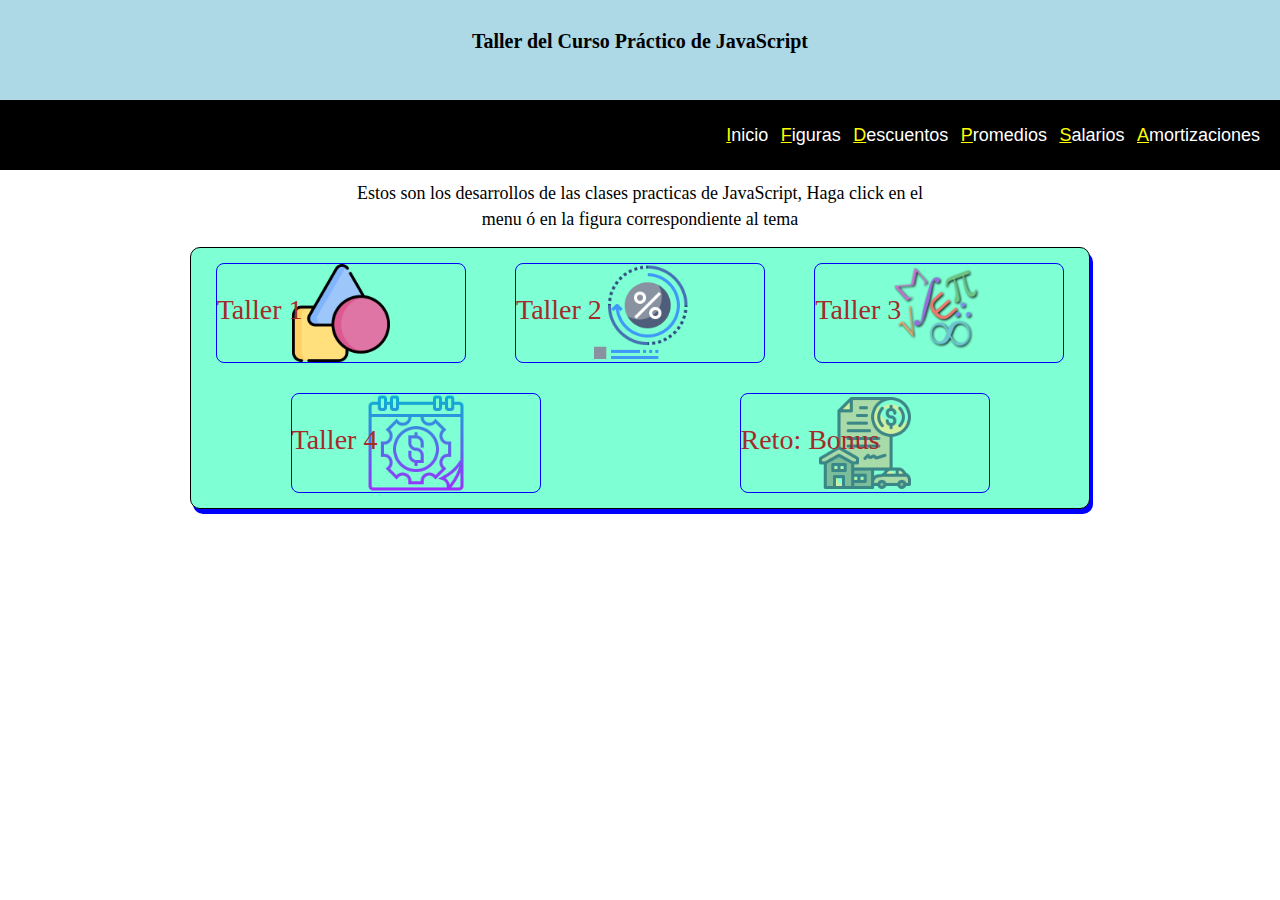
<file: index.html>
<!DOCTYPE html>
<html lang="en">
<head>
    <meta charset="UTF-8">
    <meta http-equiv="X-UA-Compatible" content="IE=edge">
    <meta name="viewport" content="width=device-width, initial-scale=1.0">
    <title>Home | Curso Práctico de JavaScript</title>
    <link rel="stylesheet" href="./index.css">
</head>
<body>
    <header>
        <h1>
            Taller del Curso Práctico de JavaScript
        </h1>
    </header>
    <nav class="navbar">
        <ul>
            <li><a href="#">Inicio</a></li>
            <li><a href="./figuras.html">Figuras</a></li>
            <li> <a href="./descuento.html">Descuentos</a></li>
            <li> <a href="./promedio.html">Promedios</a> </li>
            <li> <a href="./salarios.html">Salarios</a> </li>
            <li> <a href="./prestamo.html">Amortizaciones</a></li>
        </ul>
    </nav>
    <p class="intro">Estos son los desarrollos de las clases practicas de JavaScript, Haga click en el menu ó en la figura correspondiente al tema</p>
    <section>
        <ul>
            <li><a href="./figuras.html" class="figuras">Taller 1</a></li>
            <li> <a href="./descuento.html" class="descuento">Taller 2</a></li>
            <li> <a href="./promedio.html" class="promedio"> Taller 3</a> </li>
            <li> <a href="./salarios.html" class="salarios">Taller 4</a> </li>
            <li> <a href="./prestamo.html" class="reto">Reto: Bonus</a></li>
        </ul>
    </section>    
</body>
</html>
</file>
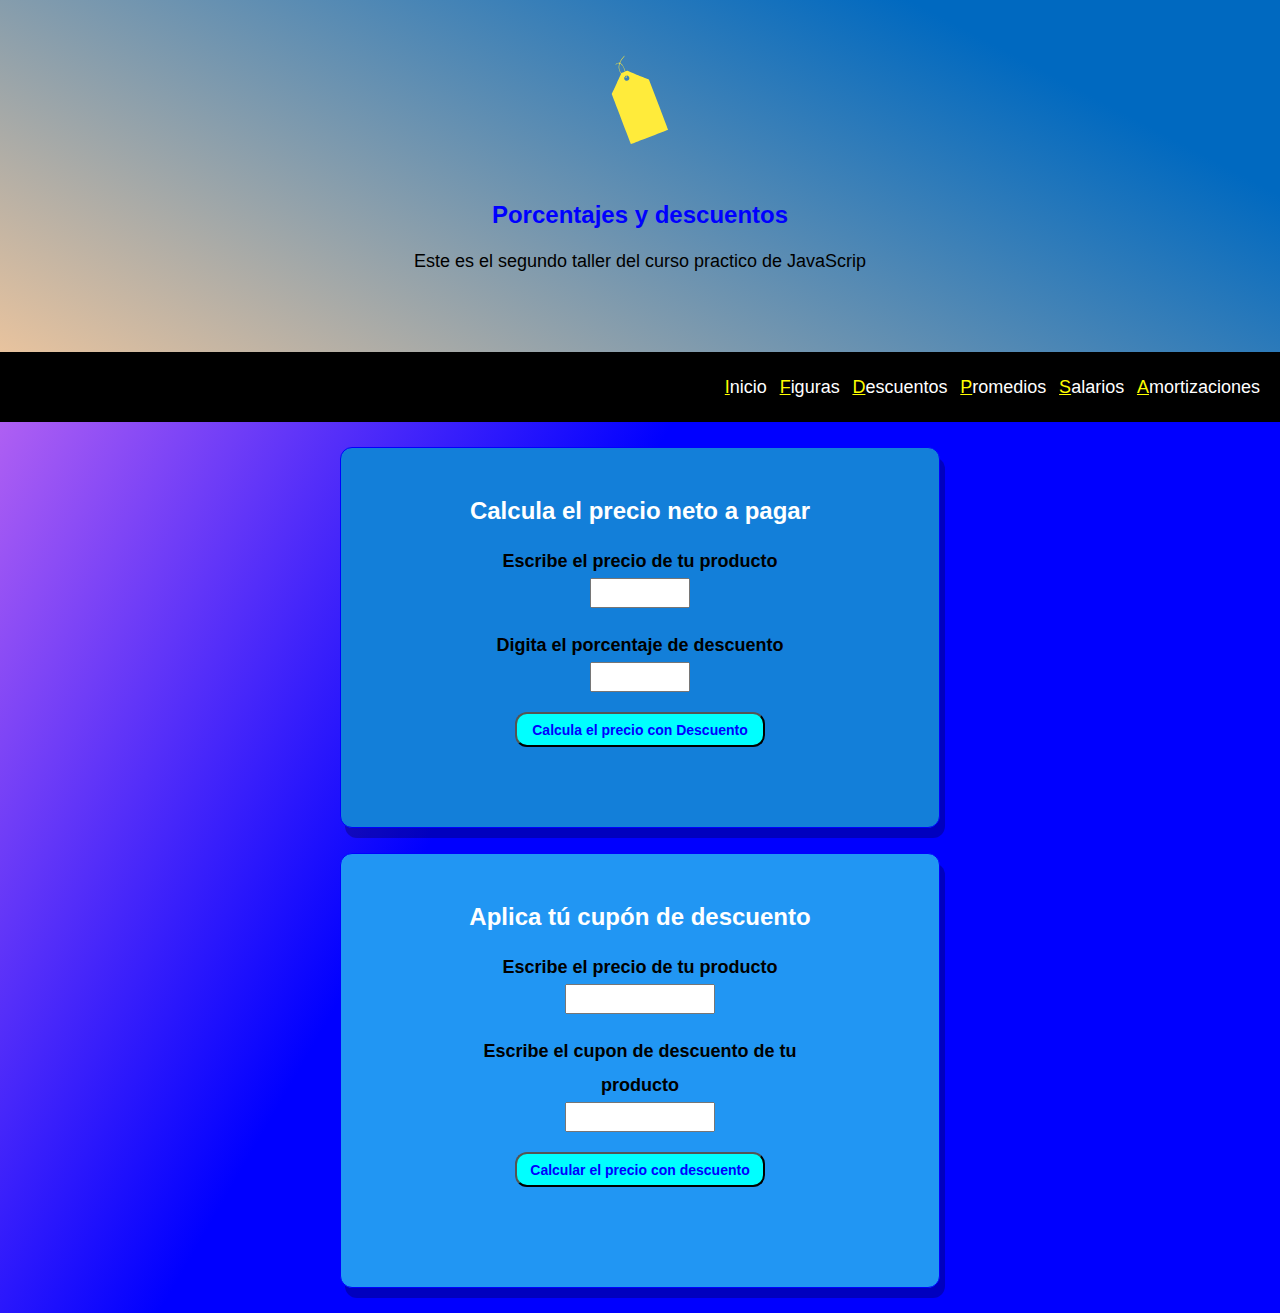
<file: descuento.html>
<!DOCTYPE html>
<html lang="en">
<head>
    <meta charset="UTF-8">
    <meta http-equiv="X-UA-Compatible" content="IE=edge">
    <meta name="viewport" content="width=device-width, initial-scale=1.0">
    <title>Porcentajes y Descuento / Taller practico JavaScript</title>
    <link rel="stylesheet" href="./descuento.css">
</head>
<body>
    <header>
        <figure>
            <img src="./asset/2894131-ffeb3b.svg" alt="cupon descuento">
        </figure>
        <div class="header-tittle">
            <h1>
                Porcentajes y descuentos
            </h1>
            <p>Este es el segundo taller del curso practico de JavaScrip</p>
        </div>
        
    </header>
    <nav class="navbar">
        <ul>
            <li><a href="./index.html">Inicio</a></li>
            <li><a href="./figuras.html">Figuras</a></li>
            <li> <a href="./descuento.html">Descuentos</a></li>
            <li> <a href="./promedio.html">Promedios</a> </li>
            <li> <a href="./salarios.html">Salarios</a> </li>
            <li> <a href="./prestamo.html">Amortizaciones</a></li>
        </ul>
    </nav>
    <section class="discount-container">
        <h2>Calcula el precio neto a pagar</h2>
        <form>
            <label for="inputPrecioOriginal">Escribe el precio de tu producto</label>
            <input id="inputPrecioOriginal" type="number">
            <label for="inputDescuento">Digita el porcentaje de descuento</label>
            <input id="inputDescuento" type="number">
            <button type="button" onclick="precioConDescuento()">
                Calcula el precio con Descuento
            </button>
            <p id="precioConDescuento"></p>
        </form>
    </section>
    <section class="coupon-container">
        <h2>Aplica tú cupón de descuento</h2>
        <form>
            <label for="inputPrice">Escribe el precio de tu producto</label>
            <input id="inputPrice" type="number">
            <label for="inputCupon">Escribe el cupon de descuento de tu producto</label>
            <input id="inputCupon" type="text">
            <button type="button" onclick="onClickCalcularPrecioConDescuento()">
                Calcular el precio con descuento
            </button>
            <p id="ResultP"></p>    
        </form>
        
    </section>
    
    <script src="./descuento.js"></script>
</body>
</html>
</file>
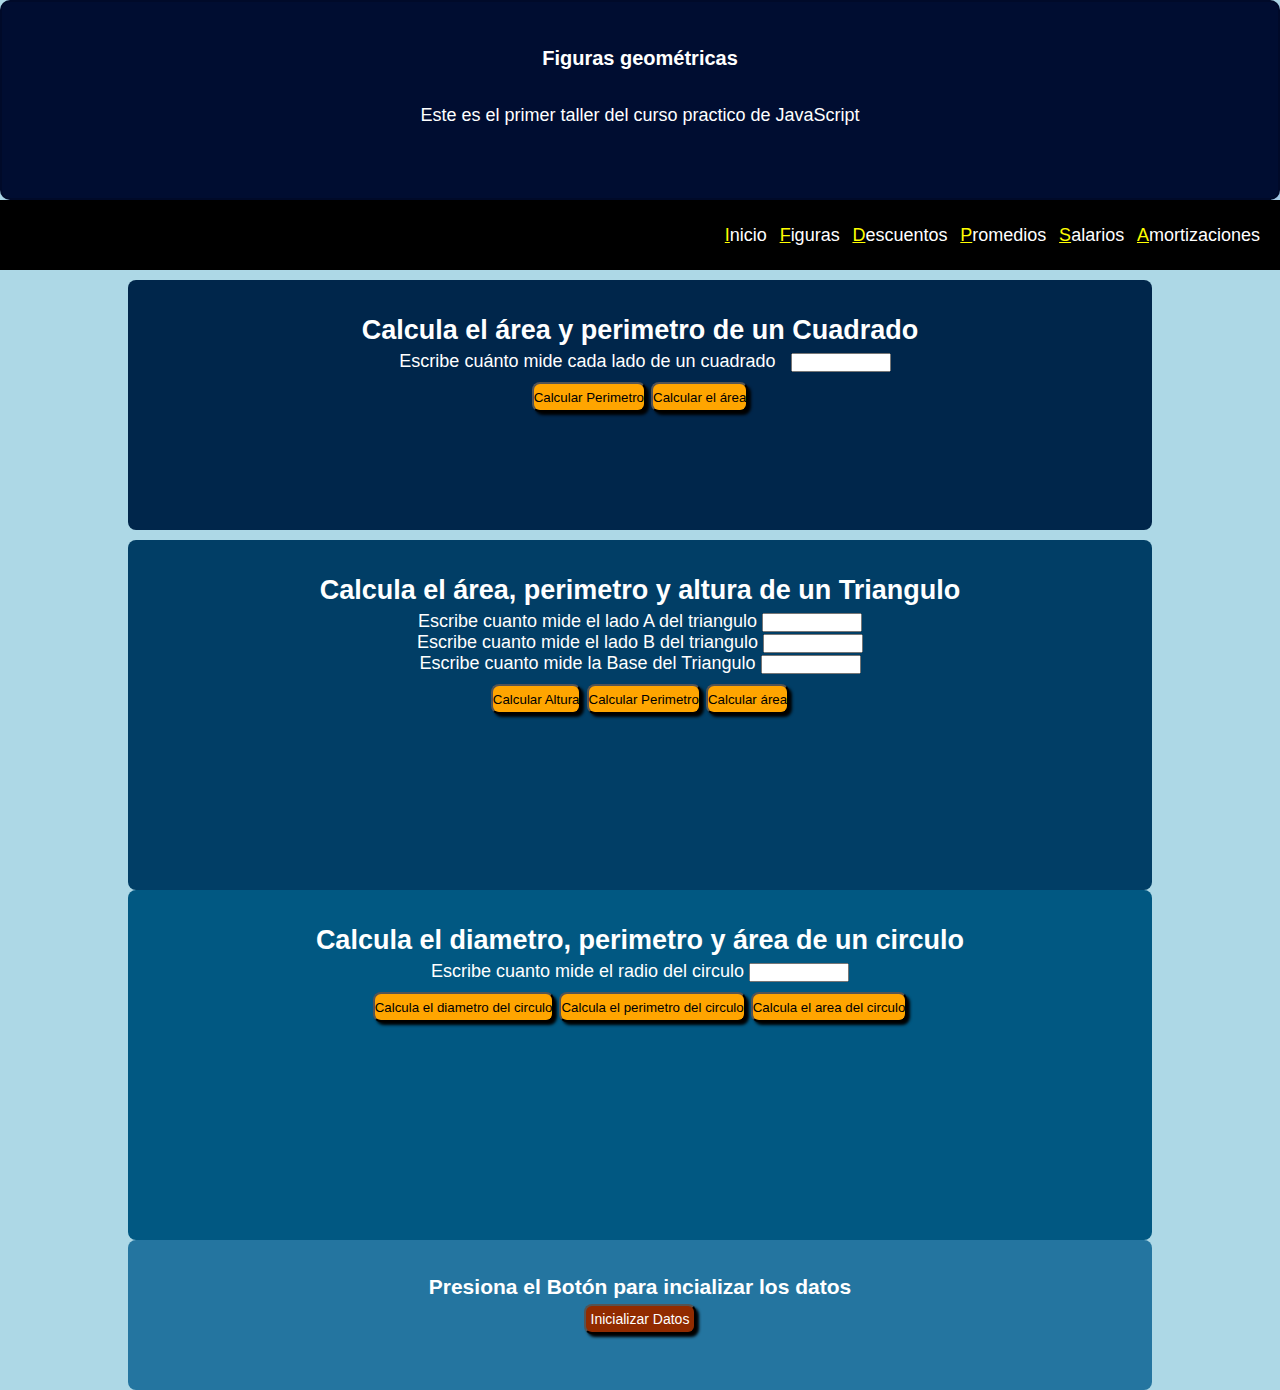
<file: figuras.html>
<!DOCTYPE html>
<html lang="en">
<head>
    <meta charset="UTF-8">
    <meta http-equiv="X-UA-Compatible" content="IE=edge">
    <meta name="viewport" content="width=device-width, initial-scale=1.0">
    <title>Figuras geométricas / Curso practico JavaScript</title>
    <link rel="stylesheet" href="./figuras.css">
</head>
<body>
    <header>
        <h1>
            Figuras geométricas
        </h1>
        <p>Este es el primer taller del curso practico de JavaScript</p>
    </header>
    <nav class="navbar">
        <ul>
            <li><a href="./index.html">Inicio</a></li>
            <li><a href="./figuras.html">Figuras</a></li>
            <li> <a href="./descuento.html">Descuentos</a></li>
            <li> <a href="./promedio.html">Promedios</a> </li>
            <li> <a href="./salarios.html">Salarios</a> </li>
            <li> <a href="./prestamo.html">Amortizaciones</a></li>
        </ul>
    </nav>
    <section class="calcSquare">
        <h2>Calcula el área y perimetro de un Cuadrado</h2>
        <form>
            <label for="InputCuadrado">
                Escribe cuánto mide cada lado de un cuadrado
            </label>
            <input id="InputCuadrado" type="number"/>
            <br>
            <button type="button" onclick="calcularPerimetroCuadrado()">
                Calcular Perimetro
            </button>
            <button type="button" onclick="calcularAreaCuadrado()">
                Calcular el área
            </button>
        </form>
        <p id="rPerimetroCuadrado"></p>
        <p id="rAreaCuadrado"></p>
    </section>
    <section class="calcTriangulo">
        <h2>Calcula el área, perimetro y altura de un Triangulo</h2>
        <form>
            <label for="InputLadoA">
                Escribe cuanto mide el lado A del triangulo
            </label>
            <input id="InputLadoA" type="number">
            <br>
            <label for="InputladoB">
                Escribe cuanto mide el lado B del triangulo
            </label>
            <input id="InputLadoB" type="number">
            <br>
            <label for="InputBase">
                Escribe cuanto mide la Base del Triangulo
            </label>
            <input id="InputBase" type="number">
            <br>
            <button type="button" onclick="calcularAlturaTriangulo()">
                Calcular Altura
            </button>
            <button type="button" onclick="calcularPerimetroTriangulo()">
                Calcular Perimetro
            </button>
            <button type="button" onclick="calcularAreaTriangulo()">
                Calcular área
            </button>
        </form>
        <p id="rAlturaTriangulo"></p>
        <p id="rPerimetroTriangulo"></p>
        <p id="rAreaTriangulo"></p>
    </section>
    <section class="CalcCircle">
        <h2>Calcula el diametro, perimetro y área de un circulo</h2>
        <form>
            <label for="InputRadio">
                Escribe cuanto mide el radio del circulo
            </label>
            <input id="InputRadio" type="number">
            <br>
            <button type="button" onclick="calculaDiametroCirculo()">
                Calcula el diametro del circulo
            </button>
            <button type="button" onclick="calculaPerimetroCirculo()">
                Calcula el perimetro del circulo
            </button>
            <button type="button" onclick="calculaAreaCirculo()">
                Calcula el area del circulo
            </button>
        </form>
        <p id="rDiametroCirculo"></p>
        <p id="rPerimetroCirculo"></p>
        <p id="rAreaCirculo"></p>
    </section>
    <section class="reset">
        <h2>Presiona el Botón para incializar los datos</h2>
        <form>
            <button type="button" onclick="resetData()">
                Inicializar Datos
            </button>
        </form>
    </section>

    <script src="./figuras.js"></script>
</body>
</html>
</file>
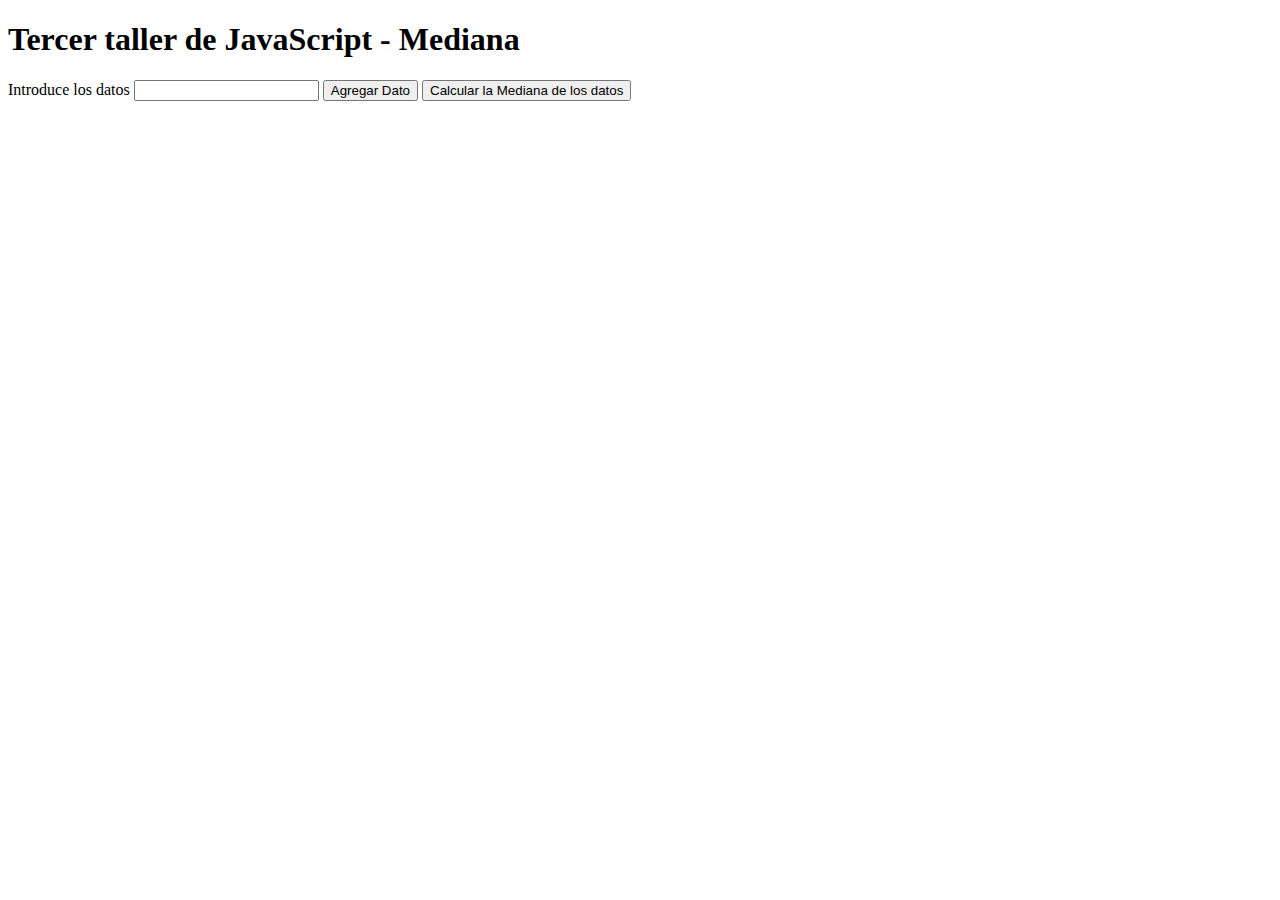
<file: mediana.html>
<!DOCTYPE html>
<html lang="en">
<head>
    <meta charset="UTF-8">
    <meta http-equiv="X-UA-Compatible" content="IE=edge">
    <meta name="viewport" content="width=device-width, initial-scale=1.0">
    <title>Mediana / Tercer taller JavaScript</title>
</head>
<body>
    <h1>Tercer taller de JavaScript - Mediana</h1>
    <form>
        <label for="inputData">
            Introduce los datos
        </label>
        <input id="inputData" type="number">
        <button type="button" onclick="agregaDato()">
            Agregar Dato
        </button>
        <button type="button" onclick="calcularMediana()">
            Calcular la Mediana de los datos
        </button>
        <p id="pMediana"></p>
    </form>
    
    <script src="./mediana.js"></script>
</body>
</html>
</file>
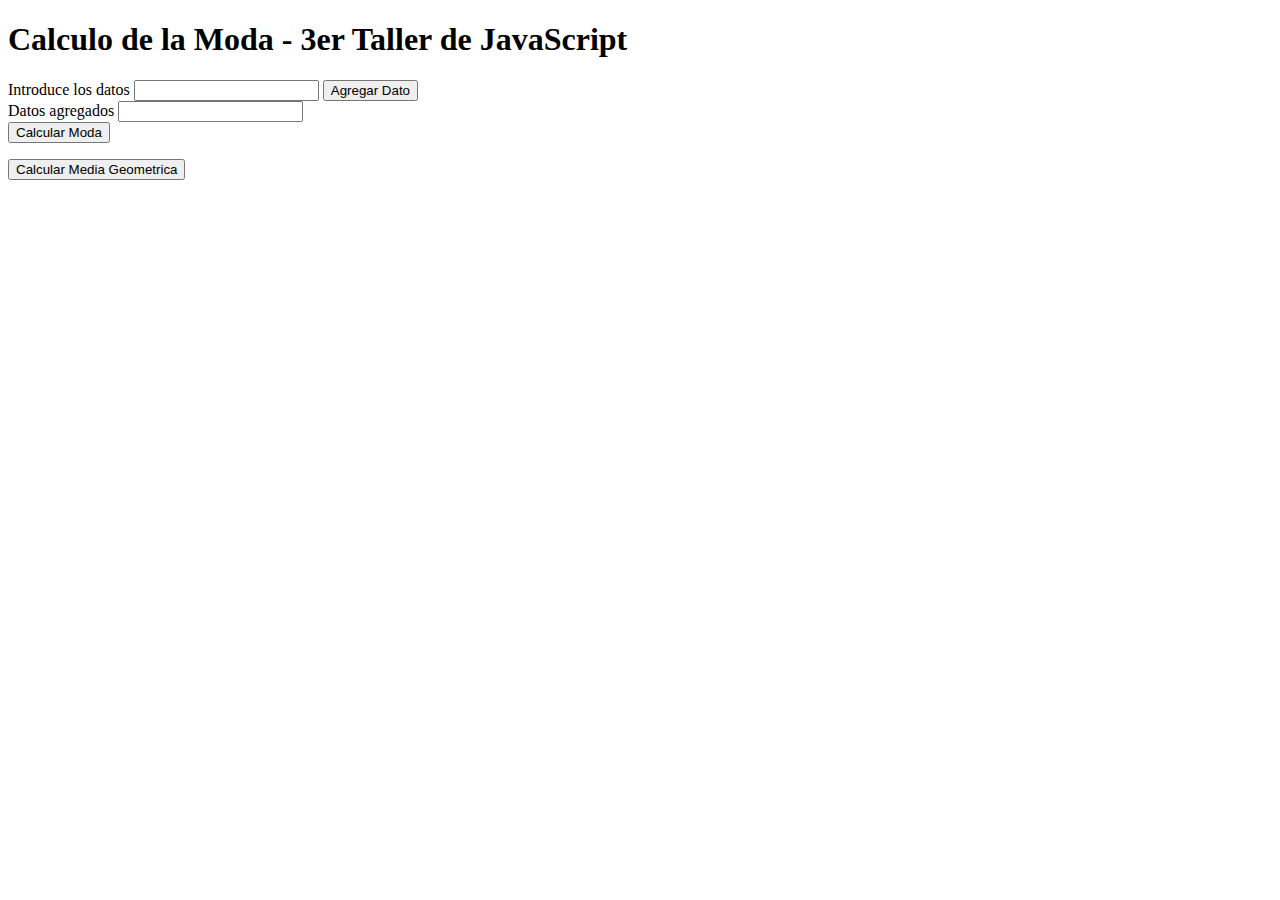
<file: moda.html>
<!DOCTYPE html>
<html lang="en">
<head>
    <meta charset="UTF-8">
    <meta http-equiv="X-UA-Compatible" content="IE=edge">
    <meta name="viewport" content="width=device-width, initial-scale=1.0">
    <title>Moda / Taller practico de JavaScript</title>
</head>
<body>
    <h1>Calculo de la Moda - 3er Taller de JavaScript</h1>
    <form>
        <label for="inputModa">
            Introduce los datos
        </label>
        <input id="inputModa" type="number">
        <button type="button" onclick="agregaDataModa()">
            Agregar Dato
        </button>
        <br>
        <label for="txtModa">
            Datos agregados
        </label>
        <input id="txtModa"type="textarea">
        <br>
        <button type="button" onclick="cacularModa()">
            Calcular Moda
        </button>
        <p id="rModa"></p>
        <button type="button" onclick="calcularMediaG()">
            Calcular Media Geometrica
        </button>
        <p id="rMg"></p>
    </form>

    <script src="./moda.js"></script>
</body>
</html>
</file>
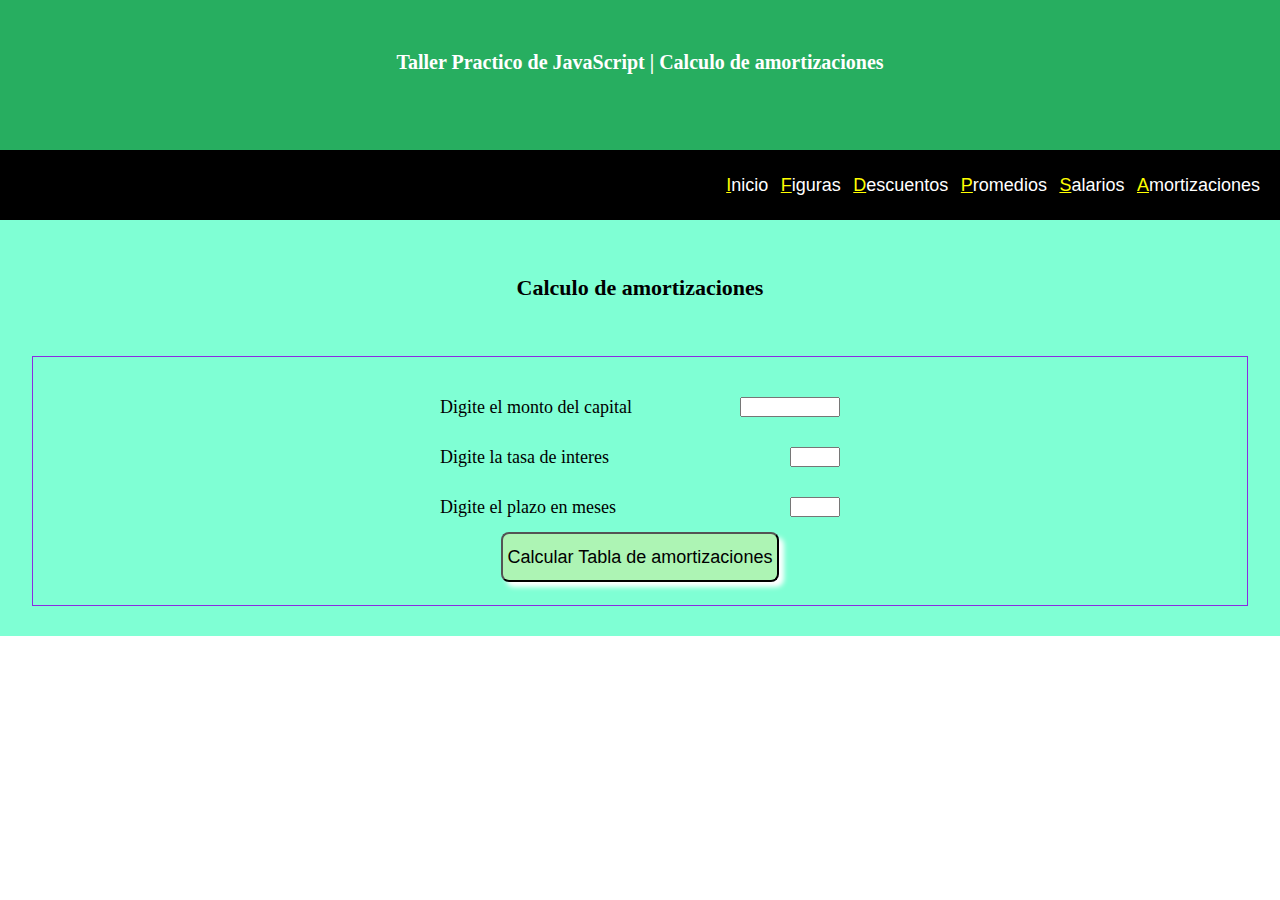
<file: prestamo.html>
<!DOCTYPE html>
<html lang="en">
<head>
    <meta charset="UTF-8">
    <meta http-equiv="X-UA-Compatible" content="IE=edge">
    <meta name="viewport" content="width=device-width, initial-scale=1.0">
    <title>Taller de Practico de JavaScript | Prestamos</title>
    <link rel="stylesheet" href="./prestamo.css">
</head>
<body>
    <header>
        <h1>Taller Practico de JavaScript | Calculo de amortizaciones</h1>
    </header>
    <nav class="navbar">
        <ul>
            <li><a href="./index.html">Inicio</a></li>
            <li><a href="./figuras.html">Figuras</a></li>
            <li> <a href="./descuento.html">Descuentos</a></li>
            <li> <a href="./promedio.html">Promedios</a> </li>
            <li> <a href="./salarios.html">Salarios</a> </li>
            <li> <a href="./prestamo.html">Amortizaciones</a></li>
        </ul>
    </nav>
    <section id="tablaAmort">
        <h2>Calculo de amortizaciones</h2>
        <form>
            <label for="inputCapital">
                Digite el monto del capital
            </label>
            <input id="inputCapital" type="number">
            <label for="inputTasa">
                Digite la tasa de interes
            </label>
            <input id="inputTasa" type="number">
            <label for="inputPlazo">
                Digite el plazo en meses
            </label>
            <input id="inputPlazo" type="number">
            <button type="button" onclick="calculoTabla()">
                Calcular Tabla de amortizaciones
            </button>
        </form>
        
    </section>
    <script src="./prestamo.js"></script>
</body>
</html>
</file>
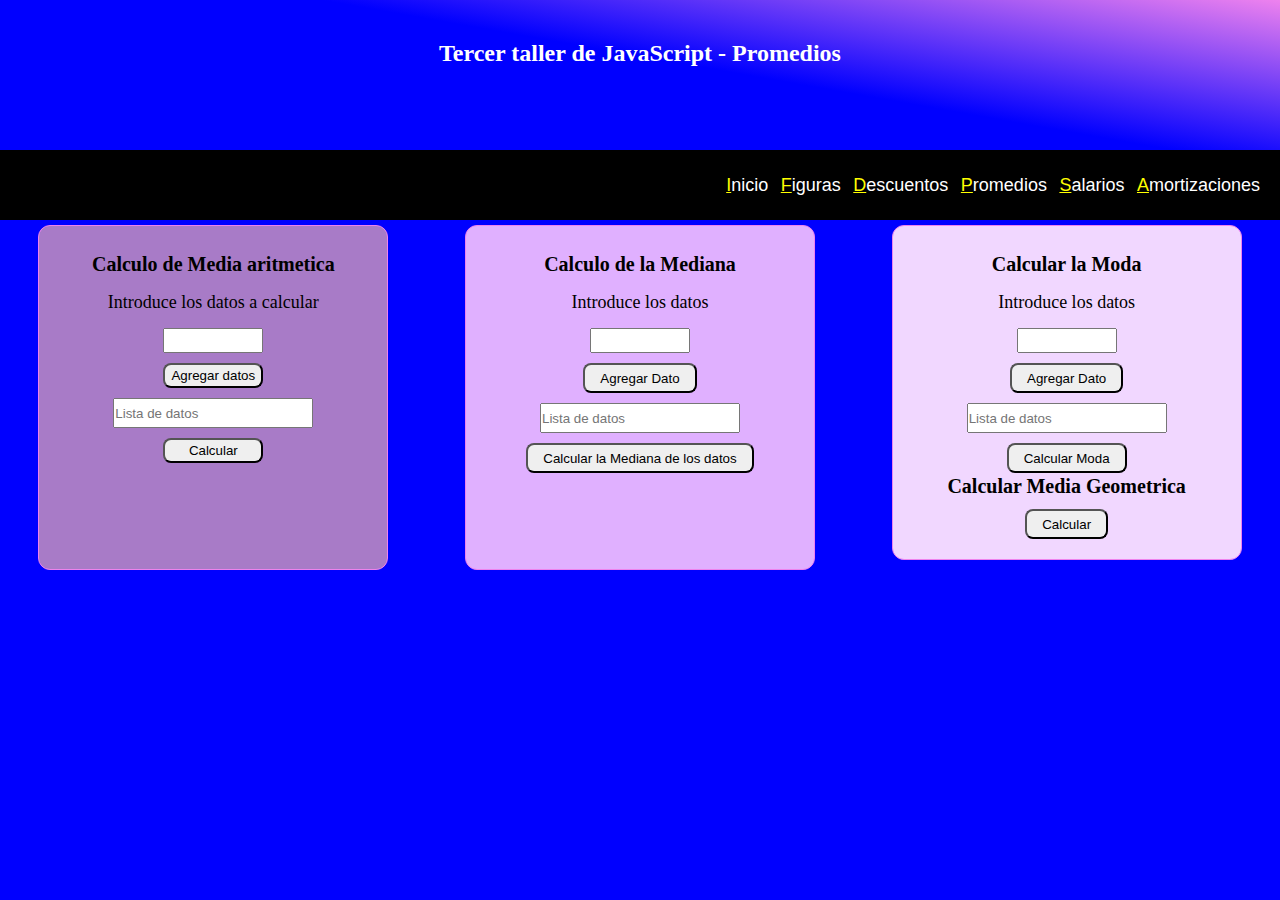
<file: promedio.html>
<!DOCTYPE html>
<html lang="en">
<head>
    <meta charset="UTF-8">
    <meta http-equiv="X-UA-Compatible" content="IE=edge">
    <meta name="viewport" content="width=device-width, initial-scale=1.0">
    <title>Promedio / Tercer taller JavaScript</title>
    <link rel="stylesheet" href="./promedio.css">
</head>
<body>
    <header>
        <h1>Tercer taller de JavaScript - Promedios</h1>
    </header>
    <nav class="navbar">
        <ul>
            <li><a href="./index.html">Inicio</a></li>
            <li><a href="./figuras.html">Figuras</a></li>
            <li> <a href="./descuento.html">Descuentos</a></li>
            <li> <a href="./promedio.html">Promedios</a> </li>
            <li> <a href="./salarios.html">Salarios</a> </li>
            <li> <a href="./prestamo.html">Amortizaciones</a></li>
        </ul>
    </nav>
    <section class="media-container">
        <h2>Calculo de Media aritmetica</h2>
        <form>
            <label for="inputDataMedia">
                Introduce los datos a calcular
            </label>
            <input id="inputDataMedia" type="number">
            <button type="button" onclick="addDataMedia()">
                Agregar datos
            </button>
            <input type="textarea" id="dataView" placeholder="Lista de datos">
            <button type="button" onclick="calcularDataMedia()" >
                Calcular
            </button>

        </form>
        <p id="rMediaAritmetica"></p>
    </section>
    <section class="mediana-container">
        <h2>
            Calculo de la Mediana
        </h2>
        <form>
            <label for="inputData">
                Introduce los datos
            </label>
            <input id="inputData" type="number">
            <button type="button" onclick="agregaDato()">
                Agregar Dato
            </button>
            <input type="textarea" id="dataViewMediana" placeholder="Lista de datos">
            <button type="button" onclick="calcularMediana()">
                Calcular la Mediana de los datos
            </button>
        </form>
            <p id="pMediana"></p>
    </section>
    <section class="moda-container">
        <h2>
            Calcular la Moda
        </h2>
        <form>
            <label for="inputModa">
                Introduce los datos
            </label>
            <input id="inputModa" type="number">
            <button type="button" onclick="agregaDataModa()">
                Agregar Dato
            </button>
            <input id="txtModa"type="textarea" placeholder="Lista de datos">
            <button type="button" onclick="cacularModa()">
                Calcular Moda
            </button>
            <p id="rModa"></p>
            <h2>Calcular Media Geometrica</h2>
            <button type="button" onclick="calcularMediaG()">
                Calcular
            </button>
            <p id="rMg"></p>
        </form>
    </section>
    
    <script src="./promedio.js"></script>
    <script src="./mediana.js"></script>
    <script src="./moda.js"></script>
</body>
</html>
</file>
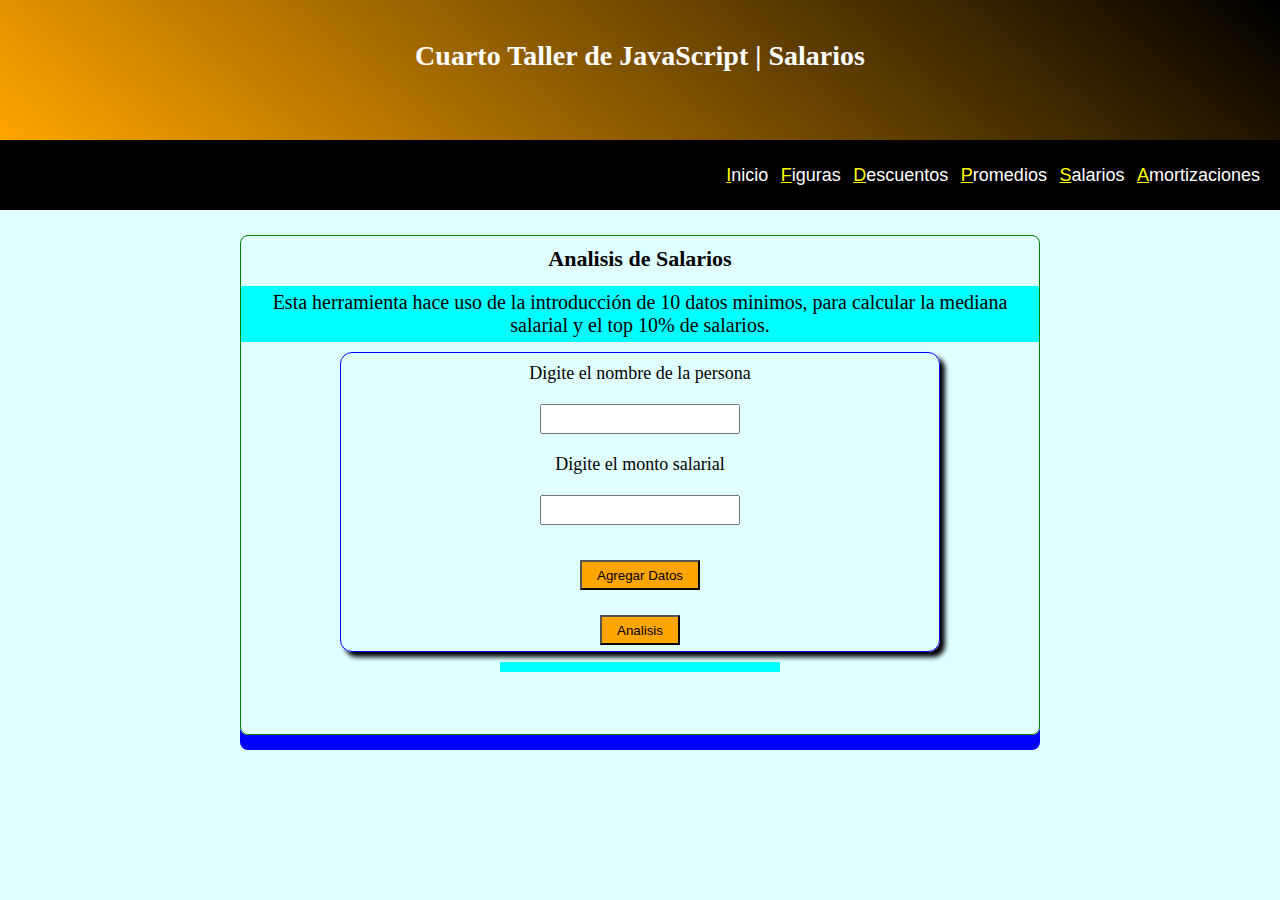
<file: salarios.html>
<!DOCTYPE html>
<html lang="en">
<head>
    <meta charset="UTF-8">
    <meta http-equiv="X-UA-Compatible" content="IE=edge">
    <meta name="viewport" content="width=device-width, initial-scale=1.0">
    <title>Taller practico JavaScript | Analisis de media Salarial</title>
    <link rel="stylesheet" href="./salarios.css">
</head>
<body>
    <header>
        <h1>Cuarto Taller de JavaScript | Salarios</h1>
    </header>
    <nav class="navbar">
        <ul>
            <li><a href="./index.html">Inicio</a></li>
            <li><a href="./figuras.html">Figuras</a></li>
            <li> <a href="./descuento.html">Descuentos</a></li>
            <li> <a href="./promedio.html">Promedios</a> </li>
            <li> <a href="./salarios.html">Salarios</a> </li>
            <li> <a href="./prestamo.html">Amortizaciones</a></li>
        </ul>
    </nav>
    <section id="analisis-container">
        <h2>Analisis de Salarios</h2>
        <p>Esta herramienta hace uso de la introducción de 10 datos minimos, para calcular la mediana salarial y el top 10% de salarios.</p>
        <form>
            <label for="inputNombre">
                Digite el nombre de la persona
            </label>
            <input id="inputNombre" type="text">
            <label for="inputSalario">
                Digite el monto salarial
            </label>
            <input id="inputSalario"type="number">
            <button type="button" onclick="agregarPersona()">
                Agregar Datos
            </button>
            <button type="button" onclick="calcularSalario()">
                Analisis
            </button>
        </form>
        <P id="mediaSalarial"></P>
        
    </section>
    <script src="./salarios.js"></script>
    <script src="./analisis.js"></script>
</body>
</html>
</file>
<file: index.css>
* {
    margin:0 ;
    box-sizing: border-box;
    padding: 0;
}
html {    
    font-size: 62.5%;
}
header {
    height: 100px;
    width: 100vw;
    text-align: center;
    background-color: lightblue;
    margin: 0 auto;
}
header h1 {
    padding-top: 30px;
}
.navbar {
    position: relative;
    display: flex;
    justify-content: end;
    place-items: center;
    width: 100vw;
    min-height: 70px;
    padding: 5px 15px;
    background-color: black;

}
.navbar li {
    display: inline-block;
    list-style: none;
    padding: 5px;
    font-size: 1.8rem;
    font-family: verdana,sans-serif;
}
.navbar li a {
    text-decoration: none;
    color: #ffffff;
    
}
.navbar li a:hover {
    color: lightgreen;
    font-size: 2rem;
}
.navbar li::first-letter {
    color: yellow;
    text-decoration: underline;
}
.intro {
    font-size: 1.8rem;
    font-weight: 500;
    line-height: 2.6rem;
    text-align: center;
    padding: 10px;
    max-width: 600px;
    margin: 0 auto;
}
/*@media screen and (max-width: 320px) {

    .navbar {
        position: relative;
        width: 150px;
        height: 170px;
        padding: 5px 15px;
        background-color: black;
        margin: 0 5px;
    }
    
.navbar li {
        display: block;
}        
.intro {
    position: relative;
    top: -170px;
    height: 170px;
    min-width: 150px;
    max-width: 350px;
    left:150px;
}
body {
    background-color: lightblue
}

}*/
section {
    display: block;
    height: auto;
    justify-content: center;
    max-width: 900px;
    margin: 5px auto;
    font-size: 28px;
    border: 1px solid black;
    border-radius: 10px;
    box-shadow: 3px 5px blue;
    background-color: aquamarine;    
}
section ul {
    position:relative;
    display:flex;
    flex-wrap: wrap;
    justify-content: space-around;
    list-style: none;
    
}
section a{
    min-width: 300px;
    height: 300px;
    text-decoration: none;
    display: flex;
    border: 1px solid blue;
    border-radius: 8px;
    padding-top: 30px;
    color: brown;
}
section .figuras {
    background-image: url('./asset/cifras.png');
    background-repeat: no-repeat;
    background-position: center;
    background-size: contain;
    min-width: 250px;
    height: 100px;
    margin: 15px auto;
}
section .descuento {
    background-image: url('./asset/porcentaje.png');
    background-repeat: no-repeat;
    background-position: center;
    background-size: contain;
    min-width: 250px;
    height: 100px;
    margin: 15px auto;
}
section .promedio {
    background-image: url('./asset/Math.png');
    background-repeat: no-repeat;
    background-position: center;
    background-size: contain;
    min-width: 250px;
    height: 100px;
    margin: 15px auto;
}
section .salarios {
    background-image: url('./asset/salario.png');
    background-repeat: no-repeat;
    background-position: center;
    background-size: contain;
    min-width: 250px;
    height: 100px;
    margin: 15px auto;
}
section .reto {
    background-image: url('./asset/prestamo.png');
    background-repeat: no-repeat;
    background-position: center;
    background-size: contain;
    min-width: 250px;
    height: 100px;
    margin: 15px auto;
}
</file>
<file: descuento.css>
/*
1.Posicionamiento
2.Modelo de Caja
3.Tipografia
4.Efectos Visuales
5.Otros
*/

* {
    box-sizing: border-box;
    margin: 0;
    padding: 0;
}
html {
    font-size: 62.5%;
    font-family: 'Lucida Sans', 'Lucida Sans Regular', 'Lucida Grande', 'Lucida Sans Unicode', Geneva, Verdana, sans-serif;
}
body {
    background: linear-gradient(120deg, violet, blue 45%);
}

header {
    position: relative;
    display: flex;
    flex-direction: column;
    justify-content: center;
    width: 100%;
    min-width: 320px;
    text-align: center;
    background: linear-gradient(207.8deg, #0069c0 19%, #e8c39e);
}
header img {
    width: 60px;
    height: 100px;
    margin-top: 50px;
    align-self: center;
}
.header-tittle {
    width: 90%;
    min-width: 288px;
    max-width: 900px;
    height: 150px;
    margin-top: 50px;
    text-align: center;
    align-self: center;
}
.header-tittle h1 {
    font-size: 2.4rem;
    font-weight: bold;
    line-height: 2.6rem;
    color: blue;
}
.header-tittle p {
    margin-top: 24px;
    font-size: 1.8rem;
    font-weight: 500;
    line-height: 1.8rem;
}
.navbar {
    position: relative;
    display: flex;
    justify-content: end;
    place-items: center;
    width: 100vw;
    min-height: 70px;
    padding: 5px 15px;
    background-color: black;

}
.navbar li {
    display: inline-block;
    list-style: none;
    padding: 5px;
    font-size: 1.8rem;
    font-family: verdana,sans-serif;
}
.navbar li a {
    text-decoration: none;
    color: #ffffff;
    
}
.navbar li a:hover {
    color: lightgreen;
    font-size: 2rem;
}
.navbar li::first-letter {
    color: yellow;
    text-decoration: underline;
}
.discount-container {
    width: 100%;
    max-width: 600px;
    height: auto;
    padding-top: 50px;
    padding-bottom: 30px;
    text-align: center;
    border: 1px solid blue;
    border-radius: 12px;
    box-shadow: 5px 10px rgb(0,0,0,0.25);
    margin: 25px auto;
    background-color: #137fd9;
}
.discount-container h2 {
    font-size: 2.4rem;
    font-weight: bold;
    line-height: 2.6rem;
    margin-bottom: 20px;
    color: #ffffff;
}

.discount-container form {
    position: relative;
    display: flex;
    flex-direction: column;
    width: 320px;
    max-width: 900px;
    margin: 0 auto;
    margin-bottom: 20px;
    
}
.discount-container form label {
    font-size: 1.8rem;
    font-weight: bold;
    line-height: 3.4rem;
}
.discount-container form input {
    width: 100px;
    height: 30px;
    font-size: 1.8rem;
    align-self: center;
    margin-bottom: 20px;
    text-align: right;
}
.discount-container form button {
    height: 35px;
    width: 250px;
    align-self: center;
    background-color: aqua;
    font-size: 1.4rem;
    font-weight: bolder;
    color: blue;
    border-radius: 12px;
}
.discount-container p {
    font-family: cursive;
    font-size: 1.8rem;
    margin: 15px auto;
}
.coupon-container {
    width: 100%;
    max-width: 600px;
    height: auto;
    padding-top: 50px;
    padding-bottom: 30px;
    text-align: center;
    border: 1px solid blue;
    border-radius: 12px;
    box-shadow: 5px 10px rgb(0,0,0,0.25);
    margin: 25px auto;
    background-color: #2196f3;
}
.coupon-container h2 {
    font-size: 2.4rem;
    font-weight: bold;
    line-height: 2.6rem;
    margin-bottom: 20px;
    color: #ffffff;
}

.coupon-container form {
    position: relative;
    display: flex;
    flex-direction: column;
    width: 320px;
    max-width: 900px;
    margin: 0 auto;
    margin-bottom: 20px;
    
}
.coupon-container form label {
    font-size: 1.8rem;
    font-weight: bold;
    line-height: 3.4rem;
}
.coupon-container form input {
    width: 150px;
    height: 30px;
    font-size: 1.8rem;
    align-self: center;
    margin-bottom: 20px;
    text-align: center;
}
.coupon-container form button {
    height: 35px;
    width: 250px;
    align-self: center;
    background-color: aqua;
    font-size: 1.4rem;
    font-weight: bolder;
    color: blue;
    border-radius: 12px;
}
.coupon-container p {
    font-family:Georgia, 'Times New Roman', Times, serif;
    font-size: 2rem;
    font-weight: bold;
    margin: 25px auto;
}
</file>
<file: figuras.css>
* {
    margin: 0;
    box-sizing: border-box;
    padding: 0;

}
html {
    font-size: 62.5%;
    font-family: Verdana, sans-serif;
}
body {
    height: 100px;
    width: 100vw;
    text-align: center;
    background-color: lightblue;
    margin: 0;
}
header {
    display: inline-block;
    height: 200px;
    width: 100%;
    padding: 10px;
    border: 2px solid rgb(0,0,0,0.16);
    border-radius: 10px;
    box-shadow: 3px 3px 5px rgb(100,100,215, 0.16);
    background-color: #000d31;
    color: white;
}
header h1 {
    margin: 35px auto;
    font-size: 2rem;
}
header p {
    font-size: 1.8rem;
}
.navbar {
    position: relative;
    display: flex;
    justify-content: end;
    place-items: center;
    width: 100vw;
    min-height: 70px;
    padding: 5px 15px;
    background-color: black;

}
.navbar li {
    display: inline-block;
    list-style: none;
    padding: 5px;
    font-size: 1.8rem;
    font-family: verdana,sans-serif;
}
.navbar li a {
    text-decoration: none;
    color: #ffffff;
    
}
.navbar li a:hover {
    color: lightgreen;
    font-size: 2rem;
}
.navbar li::first-letter {
    color: yellow;
    text-decoration: underline;
}
.calcSquare {
    background-color: #00264b;
    width: 80%;
    height: 250px;
    margin: 10px auto;
    border-radius: 8px;
    padding-top: 30px;
    font-size: 1.8rem;
    color: white;
   
}
.calcSquare h2, .calcTriangulo h2, .CalcCircle h2, .reset h2 {
    padding: 5px;
}
.calcSquare form {
    width: 70%;
    margin: auto;
}
.calcSquare label {
    padding: 0 10px;
    margin: 3px auto;
}
.calcSquare input, .CalcCircle input, .calcTriangulo input {
    width: 100px;

}
.calcSquare button, .calcTriangulo button, .CalcCircle button {
    margin: 10px auto;
    background-color: orange;
    height: 30px;
    border-radius: 8px;
    box-shadow: 3px 3px 3px black;

}
.calcTriangulo {
    display: flex;
    flex-direction: column;
    background-color: #013e66;
    width: 80vw;
    height: 350px;
    margin: 0 auto;
    border-radius: 8px;
    padding-top: 30px;
    font-size: 1.8rem;
    color: white;
   
}
.CalcCircle {
    display: flex;
    flex-direction: column;
    background-color: #015882;
    width: 80vw;
    height: 350px;
    margin: 0 auto;
    border-radius: 8px;
    padding-top: 30px;
    font-size: 1.8rem;
    color: white;
}
.reset {
    display: flex;
    flex-direction: column;
    background-color: #2475a0;
    width: 80vw;
    height: 150px;
    margin: 0 auto;
    border-radius: 8px;
    padding-top: 30px;
    font-size: 1.4rem;
    color: white;

}
.reset button {
    background-color: #912b00;
    font-size: 1.4rem;
    border-radius: 8px;
    box-shadow: 3px 3px 3px black;
    color: white;
    padding: 5px;
}


@media (max-width: 600px) {
 
    .calcSquare {
    height: 320px;   
    }
    .calcSquare form {

        width: 80%;
        margin: 0 auto;
    }
    .calcTriangulo {
        height: 550px;
    }
.calcTriangulo form{
        width: 80%;
        margin: 0 auto;
    }
.calcTriangulo p {
    width: 80%;
    margin: 0 auto;
}
.CalcCircle {
    height: 550px;
}
.CalcCircle form{
    width: 80%;
    margin: 0 auto;
}
.CalcCircle p {
width: 80%;
margin: 0 auto;
}
.reset {
    height: 200px;
}
}
@media (max-width: 380px) {
    .calcSquare {
    height: 420px;   
    }
    .calcTriangulo {
        height: 700px;
    }
    .CalcCircle button {
        height: 35px;
    }
    
}
</file>
<file: prestamo.css>
* {
    box-sizing: border-box;
    margin: 0;
    padding: 0;
}
html {
    font-size: 62.5%;
}
header {
    position: relative;
    width: 100vw;
    height: 150px;
    text-align: center;
    background-color: #27ae60;
}
header h1 {
    padding: 50px 10px 0px;
    font-size: 2.rem;
    font-weight: bold;
    line-height: 2.4rem;
    color: #ffffff;
}
.navbar {
    position: relative;
    display: flex;
    justify-content: end;
    place-items: center;
    width: 100vw;
    min-height: 70px;
    padding: 5px 15px;
    background-color: black;

}
.navbar li {
    display: inline-block;
    list-style: none;
    padding: 5px;
    font-size: 1.8rem;
    font-family: verdana,sans-serif;
}
.navbar li a {
    text-decoration: none;
    color: #ffffff;
    
}
.navbar li a:hover {
    color: lightgreen;
    font-size: 2rem;
}
.navbar li::first-letter {
    color: yellow;
    text-decoration: underline;
}
section {
    position: relative;
    display:flex;
    flex-wrap: wrap;
    margin: 0 auto;
    padding-bottom: 20px;
    min-width: 300px;
    background-color: aquamarine;
    height: auto;
}
section h2 {
    margin: 0 auto;
    text-align: center;
    font-size: 2.2rem;
    min-width: 300px;
    max-width: 900px;
    padding: 55px 0;
}
section form {
    width: 95%;
    height: 250px;
    display: grid;
    justify-content: center;
    grid-template-columns: repeat(2, minmax(100px,200px));
    grid-auto-rows:minmax(50px, 60px);
    border: 1px solid blueviolet;
    margin: 0 auto 10px;
    padding: 25px 0;
    font-size: 1.6rem;
}
section label {
    align-self: center;
    font-size: 1.8rem;
}
#inputCapital {
    height: 20px;
    width: 100px;
    align-self: center;
    justify-self: end;
    text-align: right;
}
#inputTasa {
    height: 20px;
    width: 50px;
    align-self: center;
    justify-self: end;
    text-align: right;
}
#inputPlazo {
    height: 20px;
    width: 50px;
    align-self: center;
    justify-self: end;
    text-align: right;
}
section form button {
    max-width: 800px;
    grid-column: 1/3;
    justify-self: center;
    border-radius: 8px;
    box-shadow: 5px 5px 5px white;
    background-color: #adf4b4;
    font-size: 1.8rem;
    padding: 5px;
}
table {
    font-size: 1.6rem;
    margin: 0 auto;
    background-color: lightcyan;
    border-radius: 8px;
    box-shadow: 5px 5px 5px #000000;
}
</file>
<file: promedio.css>
* {
    box-sizing: border-box;
    margin: 0;
    padding: 0;
}
html {
    font-size: 62.5%;

}
body {
background-color: blue;

}
header {
    width: 100vw;
    height: 150px;
    margin: 0 auto;
    text-align: center;
    background: linear-gradient(10deg, blue 55%,violet);
}
header h1 {
    padding-top: 40px;
    width: 80%;
    min-width: 280px;
    margin: 0 auto;
    font-size: 2.4rem;
    font-weight: bold;
    line-height: 2.6rem;
    color: white;
    
}
.navbar {
    position: relative;
    display: flex;
    justify-content: end;
    place-items: center;
    width: 100vw;
    min-height: 70px;
    padding: 5px 15px;
    background-color: black;

}
.navbar li {
    display: inline-block;
    list-style: none;
    padding: 5px;
    font-size: 1.8rem;
    font-family: verdana,sans-serif;
}
.navbar li a {
    text-decoration: none;
    color: #ffffff;
    
}
.navbar li a:hover {
    color: lightgreen;
    font-size: 2rem;
}
.navbar li::first-letter {
    color: yellow;
    text-decoration: underline;
}
section  {
    width: 90vw;
    max-width: 350px;
    height: auto;
    margin: 5px auto;
    padding: 25px 0 20px;
    text-align: center;
    border: 1px solid violet;
    border-radius: 12px; 
}
section p {
    font-size: 1.8rem;
    font-weight: 500;
    line-height: 2.6rem;
}
.media-container {
    background-color: #a87bc7;
}
.mediana-container {
    background-color: #e0b0ff;
}
.moda-container {
    background-color: #f1d7ff;
    margin-bottom: 15px;
}
.media-container h2, .mediana-container h2, .moda-container h2 {
    font-size: 2rem;
    font-weight: bolder;
    line-height: 2.6rem;
    margin-bottom: 10px;
}
.media-container form, .mediana-container form, .moda-container form {
    position: relative;
    display: flex;
    flex-direction: column;
}
 
.media-container label, .mediana-container label, .moda-container label {
    font-size: 1.8rem;
    padding: 5px 0 5px;
}
.media-container input {
    height: 25px;
    width: 100px;
    margin:10px auto;
}
.media-container #dataView {
    width: 200px;
    height: 30px;
}
.media-container button {
    height: 25px;
    width: 100px;
    border-radius: 8px;
    place-self: center;
}
.mediana-container input {
    height: 25px;
    width: 100px;
    margin:10px auto;
}
.mediana-container #dataViewMediana {
    width: 200px;
    height: 30px;
}
.mediana-container button {
    height: 30px;
    width: auto;
    padding: 0 15px;
    border-radius: 8px;
    place-self: center;
}
.moda-container input {
        height: 25px;
        width: 100px;
        margin:10px auto;
}
.moda-container #txtModa {
    width: 200px;
    height: 30px;
}
.moda-container button {
    height: 30px;
    width: auto;
    padding: 0 15px;
    border-radius: 8px;
    place-self: center;
}
       

@media screen and (min-width: 600px) {
 body {
    position: relative;
    display: flex;
    flex-wrap: wrap;
}
}
</file>
<file: salarios.css>
* {
    margin: 0;
    padding: 0;
    box-sizing: border-box;
}
html {
    font-size: 62.5%;
    background-color: lightcyan;
}
header {
    width: 100vw;
    height: 140px;
    min-width: 280px;
    background: linear-gradient(220deg,black 0.25%, orange);
    padding-top: 40px;
}
header h1 {
    width:90%;
    margin: 0 auto;
    font-size: 2.8rem;
    font-weight: bold;
    text-align: center;
    color: white;
}
.navbar {
    position: relative;
    display: flex;
    justify-content: end;
    place-items: center;
    width: 100vw;
    min-height: 70px;
    padding: 5px 15px;
    background-color: black;

}
.navbar li {
    display: inline-block;
    list-style: none;
    padding: 5px;
    font-size: 1.8rem;
    font-family: verdana,sans-serif;
}
.navbar li a {
    text-decoration: none;
    color: #ffffff;
    
}
.navbar li a:hover {
    color: lightgreen;
    font-size: 2rem;
}
.navbar li::first-letter {
    color: yellow;
    text-decoration: underline;
}
section {
    position: relative;
    display:flex;
    flex-direction: column;
    width: 90vw;
    min-width: 280px;
    max-width: 800px;
    height: auto;
    min-height: 500px;
    margin: 25px auto;
    border: 1px solid green;
    border-radius: 8px;
    box-shadow: 0px 15px blue;
    text-align: center;
    padding-bottom: 20px;
}
section h2 {
    height: 50px;
    padding: 10px;
    font-size: 2.2rem;
}
form {
    position: relative;
    display: flex;
    flex-direction: column;
    height: 300px;
    width: 90%;
    max-width: 600px;
    margin:10px auto;
    border: 1px solid blue;
    border-radius: 12px;
    box-shadow: 5px 5px 5px black;
}
form label {
    margin: 10px auto;
    font-size: 1.8rem;
    font-weight: 500;
}
form input {
    height: 30px;
    width: 200px;
    margin: 10px auto;
}
form button {
    height: 30px;
    width: fit-content;
    padding: 0 15px;
    align-self: center;
    margin-top: 25px;
    background-color: orange;
}
section p {
    display: inline-block;
    font-size: 2rem;
    background-color: aqua;
    min-width: 280px;
    padding: 5px;
    margin: 0 auto;
}
</file>
